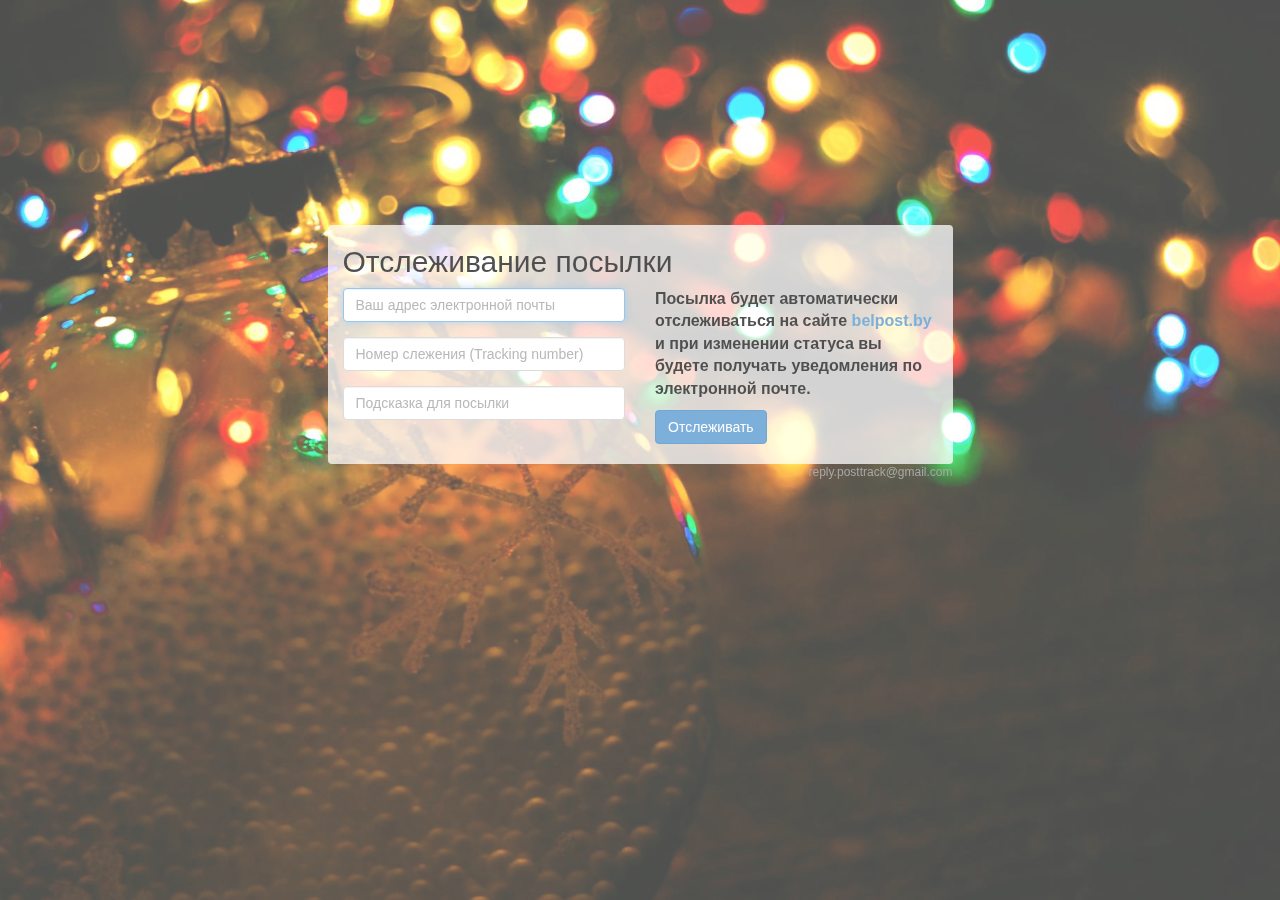
<file: Posttrack.Web/wwwroot/index.html>
﻿<!DOCTYPE html>
<!--[if lt IE 7]> <html class="no-js lt-ie9 lt-ie8 lt-ie7"> <![endif]-->
<!--[if IE 7]> <html class="no-js lt-ie9 lt-ie8"> <![endif]-->
<!--[if IE 8]> <html class="no-js lt-ie9"> <![endif]-->
<!--[if gt IE 8]><!-->
<html class="no-js">
<!--<![endif]-->
<head>
    <meta charset="utf-8">
    <!--[if IE]><meta http-equiv="X-UA-Compatible" content="IE=edge,chrome=1"><![endif]-->
    <title>Отслеживание посылки</title>
    <meta name="keywords" content="tracking, belpost"/>
    <meta name="description" content="Tracks delivery from belpost.by and notifies you by email when the delivery status changed."/>
    <meta name="viewport" content="width=device-width">
    <link rel="stylesheet" href="css/bootstrap.min.css">
	<link rel="stylesheet" href="css/templatemo_main.css">
	<link rel="stylesheet" href="css/tooltipster.css"/>
    <script>
        (function(i, s, o, g, r, a, m) {
            i['GoogleAnalyticsObject'] = r;
            i[r] = i[r] || function() {
                (i[r].q = i[r].q || []).push(arguments);
            }, i[r].l = 1 * new Date();
            a = s.createElement(o),
                m = s.getElementsByTagName(o)[0];
            a.async = 1;
            a.src = g;
            m.parentNode.insertBefore(a, m);
        })(window, document, 'script', '//www.google-analytics.com/analytics.js', 'ga');
        ga('create', 'UA-44968940-2', 'auto');
        ga('send', 'pageview');
    </script>
</head>
<body>
<div id="main-wrapper">
    <!--[if lt IE 7]>
        <p class="chromeframe">You are using an <strong>outdated</strong> browser. Please <a href="http://browsehappy.com/">upgrade your browser</a> or <a href="http://www.google.com/chromeframe/?redirect=true">activate Google Chrome Frame</a> to improve your experience.</p>
    <![endif]-->
    <div class="image-section">
        <div class="image-container">
            <img src="images/christmas-background1.jpg" id="home-img" class="main-img inactive" alt="Home">
        </div>
    </div>
    <div class="row">
        <div class="col-lg-6 col-md-6 col-sm-12 col-xs-12 col-lg-offset-3 col-md-offset-6 templatemo-content-wrapper">
            <div class="templatemo-content">
                <div class="alert alert-success" style="display: none;">
	                <strong>Регистрация прошла успешно. Письмо с подтверждением регистрации выслано на <span id="email-sent"></span></strong>
                </div>
                <section id="contact-text" class="active">
                    <div class="col-sm-12 col-md-12">
                        <div class="row">
                            <div class="col-sm-12 col-md-12">
                                <h2>Отслеживание посылки</h2>
                            </div>
                            <div class="clearfix"></div>
                        </div>

                        <div class="row">
                            <div class="col-sm-6 col-md-6">
                                <form id="tracking-form">
                                    <div class="form-group">
                                        <input type="text" name="email" id="email" class="form-control hint" placeholder="Ваш адрес электронной почты" title="Без него мы не будем знать, куда высылать обновления статуса посылки."/>
                                    </div>
                                    <div class="form-group">
                                        <input type="text" name="tracking" id="tracking" class="form-control hint" placeholder="Номер слежения (Tracking number)" title="Без него мы не сможем отслеивать вашу посылку.">
                                    </div>
                                    <div class="form-group">
                                        <input type="text" name="description" id="description" class="form-control hint" placeholder="Подсказка для посылки" title="Подсказка будет указана в уведомлениях, чтобы вы узнали вашу посылку."/>
                                    </div>
                                </form>
                            </div>
                            <div class="col-sm-6 col-md-6">
                                <p>
                                    <b>Посылка будет автоматически отслеживаться на сайте <a href="https://webservices.belpost.by/searchRu.aspx">belpost.by</a> и при изменении статуса вы будете получать уведомления по электронной почте.</b>
                                </p>
                                <button type="button" class="btn btn-primary">Отслеживать</button>
                                <img id="loading" src="images/ajax-loader.png.gif" style="display:none; width:70px;" />
                            </div>
                            <div class="clearfix"></div>
                        </div>
                    </div>
                </section>
                <a href="mailto:reply.posttrack@gmail.com" style="color: grey; float: right; font-size: 12px;">reply.posttrack@gmail.com</a>
            </div>
        </div>
    </div>
</div>
<div id="preloader">
    <div id="status">&nbsp;</div>
</div>
<script src="Scripts/jquery-2.1.1.min.js"></script>
<script src="Scripts/jquery.backstretch.min.js"></script>
<script src="Scripts/jquery.validate.min.js"></script>
<script src="Scripts/jquery.tooltipster.min.js"></script>
<script src="Scripts/templatemo_script.js?v2"></script>
</body>
</html>
</file>
<file: Posttrack.Web/wwwroot/css/templatemo_main.css>
/* Credit: http://www.templatemo.com */

body, html { overflow-x: hidden; }

body {
    -webkit-font-smoothing: antialiased; /* Fix for webkit rendering */
    -webkit-text-size-adjust: 100%;
    font-family: sans-serif !important;
    font-size: 1em;
    font-style: normal;
    line-height: 1.4;
}

hr {
    border: 0;
    border-top: 1px solid #ccc;
    display: block;
    height: 1px;
    margin: 1em 0;
    padding: 0;
}

img { vertical-align: middle; }

/* Preloader */

#preloader {
    background-color: #fff; /* change if the mask should have another color then white */
    bottom: 0;
    left: 0;
    position: fixed;
    right: 0;
    top: 0;
    z-index: 99; /* makes sure it stays on top */
}

#status {
    background-image: url(../images/status.gif); /* path to your loading animation */
    background-position: center;
    background-repeat: no-repeat;
    height: 200px;
    left: 50%; /* centers the loading animation horizontally one the screen */
    margin: -100px 0 0 -100px; /* is width and height divided by two */
    position: absolute;
    top: 50%; /* centers the loading animation vertically one the screen */
    width: 200px;
}

/* General */

#main-wrapper { overflow: hidden; }

.templatemo-site-title {
    color: #fff !important;
    font-size: 48px;
    text-shadow: 0px 2px 3px rgba(0, 0, 0, 1);
}

.templatemo-site-title a, .templatemo-site-title a:hover {
    color: #fff;
    text-decoration: none;
}

img.slide {
    position: absolute;
    width: 100%;
    z-index: -9999999;
}

.active { display: block; }

.inactive {
    display: none;
    left: 703px;
}

.image-section { position: fixed; }

.image-container { position: relative; }

.image-container img { position: absolute; }

.templatemo-content {
    margin-top: 36%;
    overflow: hidden;
    position: static;
}

.templatemo-content section {
    background-color: rgba(255, 255, 255, 0.75);
    border-radius: 4px;
    overflow: hidden;
    padding-bottom: 20px;
    position: relative;
    top: 0;
}


.templatemo-content-wrapper { overflow: hidden; }

.templatemo-content h2 { color: #000; }

.templatemo-content p {
    color: #000;
    font-size: 16px;
}

.inactive a.nolink,
.inactive a.nolink:hover {
    color: #000;
    cursor: text;
    text-decoration: none;
}

.menu {
    position: fixed;
    top: 35px;
    width: 220px;
    z-index: 1;
}

#menu-list {
    background-color: rgba(0, 0, 0, 0.5);
    font-size: 16px;
    padding: 0;
}

#menu-list > li { display: block; }


#menu-list > li > a {
    color: #fff;
    display: block;
    padding: 10px 0 10px 30px;
    text-decoration: none;
}

#menu-list > .active > a,
#menu-list > li > a:hover { background-color: rgba(255, 255, 255, 0.25); }


#responsive {
    background-color: rgba(0, 0, 0, 0.5);
    font-size: 16px;
    padding: 0;
}

#responsive li { display: block; }

#responsive li a {
    color: #fff;
    display: block;
    padding: 10px 0;
    text-decoration: none;
}

#responsive > .active > a,
#responsive li a:hover { background-color: rgba(0, 0, 0, 0.5); }

#map-canvas {
    height: 256px;
    margin-bottom: 10px;
}

.form-group { position: relative; }

.form-group a.nolink {
    cursor: text;
    position: absolute;
    right: 10px;
    top: 7px;
}

.templatemo-content { padding-bottom: 6%; }

.footer {
    bottom: 10px;
    overflow: hidden;
    position: fixed;
}

.footer-text {
    color: #fff;
    font-size: 14px;
    margin-left: 30px;
    text-shadow: 0px 2px 3px rgba(0, 0, 0, 1);
}

.footer-text a, .footer-text a:hover {
    color: #fff;
    text-decoration: none;
}

@media (max-width: 991px) {
    .footer {
        overflow: hidden;
        position: static;
        text-align: center;        
    }

    .footer-text { margin-left: 0; }
}

input.error {
    background-color: #FFDEEB;
    border-color: red;
}

label.error {
    color: red;
    font-size: 14px;
}

input.valid {
    background-color: #EBF58E;
    border-color: green;
}

label.valid { display: none !important; }

.alert-success {
    background-color: #EBF58E;
    border-color: #3c763d;
    color: #3c763d;
    font-size: 14px;
}

.fb_iframe_widget {
    display: inline-block;
    position: relative;
    vertical-align: middle;
}

#vk_like {
    clear: both;
    display: inline-block;
    height: 22px;
    vertical-align: middle;
    width: 100px;
}

.tooltipster-punk {
	border-radius: 5px; 
	border-bottom: 3px solid #357ebd;
	background: #2a2a2a;
	color: #fff;
}
.tooltipster-punk .tooltipster-content {
	font-family: sans-serif;
	font-size: 14px;
	line-height: 16px;
	padding: 8px 10px;
}

.btn.btn-primary:disabled {
    color: yellow;
}
</file>
<file: Posttrack.Web/wwwroot/css/tooltipster.css>
/* This is the default Tooltipster theme (feel free to modify or duplicate and create multiple themes!): */
.tooltipster-default {
	border-radius: 5px; 
	border: 2px solid #000;
	background: #4c4c4c;
	color: #fff;
}

/* Use this next selector to style things like font-size and line-height: */
.tooltipster-default .tooltipster-content {
	font-family: Arial, sans-serif;
	font-size: 14px;
	line-height: 16px;
	padding: 8px 10px;
	overflow: hidden;
}

/* This next selector defines the color of the border on the outside of the arrow. This will automatically match the color and size of the border set on the main tooltip styles. Set display: none; if you would like a border around the tooltip but no border around the arrow */
.tooltipster-default .tooltipster-arrow .tooltipster-arrow-border {
	/* border-color: ... !important; */
}


/* If you're using the icon option, use this next selector to style them */
.tooltipster-icon {
	cursor: help;
	margin-left: 4px;
}








/* This is the base styling required to make all Tooltipsters work */
.tooltipster-base {
	padding: 0;
	font-size: 0;
	line-height: 0;
	position: absolute;
	left: 0;
	top: 0;
	z-index: 9999999;
	pointer-events: none;
	width: auto;
	overflow: visible;
}
.tooltipster-base .tooltipster-content {
	overflow: hidden;
}


/* These next classes handle the styles for the little arrow attached to the tooltip. By default, the arrow will inherit the same colors and border as what is set on the main tooltip itself. */
.tooltipster-arrow {
	display: block;
	text-align: center;
	width: 100%;
	height: 100%;
	position: absolute;
	top: 0;
	left: 0;
	z-index: -1;
}
.tooltipster-arrow span, .tooltipster-arrow-border {
	display: block;
	width: 0; 
	height: 0;
	position: absolute;
}
.tooltipster-arrow-top span, .tooltipster-arrow-top-right span, .tooltipster-arrow-top-left span {
	border-left: 8px solid transparent !important;
	border-right: 8px solid transparent !important;
	border-top: 8px solid;
	bottom: -7px;
}
.tooltipster-arrow-top .tooltipster-arrow-border, .tooltipster-arrow-top-right .tooltipster-arrow-border, .tooltipster-arrow-top-left .tooltipster-arrow-border {
	border-left: 9px solid transparent !important;
	border-right: 9px solid transparent !important;
	border-top: 9px solid;
	bottom: -7px;
}

.tooltipster-arrow-bottom span, .tooltipster-arrow-bottom-right span, .tooltipster-arrow-bottom-left span {
	border-left: 8px solid transparent !important;
	border-right: 8px solid transparent !important;
	border-bottom: 8px solid;
	top: -7px;
}
.tooltipster-arrow-bottom .tooltipster-arrow-border, .tooltipster-arrow-bottom-right .tooltipster-arrow-border, .tooltipster-arrow-bottom-left .tooltipster-arrow-border {
	border-left: 9px solid transparent !important;
	border-right: 9px solid transparent !important;
	border-bottom: 9px solid;
	top: -7px;
}
.tooltipster-arrow-top span, .tooltipster-arrow-top .tooltipster-arrow-border, .tooltipster-arrow-bottom span, .tooltipster-arrow-bottom .tooltipster-arrow-border {
	left: 0;
	right: 0;
	margin: 0 auto;
}
.tooltipster-arrow-top-left span, .tooltipster-arrow-bottom-left span {
	left: 6px;
}
.tooltipster-arrow-top-left .tooltipster-arrow-border, .tooltipster-arrow-bottom-left .tooltipster-arrow-border {
	left: 5px;
}
.tooltipster-arrow-top-right span,  .tooltipster-arrow-bottom-right span {
	right: 6px;
}
.tooltipster-arrow-top-right .tooltipster-arrow-border, .tooltipster-arrow-bottom-right .tooltipster-arrow-border {
	right: 5px;
}
.tooltipster-arrow-left span, .tooltipster-arrow-left .tooltipster-arrow-border {
	border-top: 8px solid transparent !important;
	border-bottom: 8px solid transparent !important; 
	border-left: 8px solid;
	top: 50%;
	margin-top: -7px;
	right: -7px;
}
.tooltipster-arrow-left .tooltipster-arrow-border {
	border-top: 9px solid transparent !important;
	border-bottom: 9px solid transparent !important; 
	border-left: 9px solid;
	margin-top: -8px;
}
.tooltipster-arrow-right span, .tooltipster-arrow-right .tooltipster-arrow-border {
	border-top: 8px solid transparent !important;
	border-bottom: 8px solid transparent !important; 
	border-right: 8px solid;
	top: 50%;
	margin-top: -7px;
	left: -7px;
}
.tooltipster-arrow-right .tooltipster-arrow-border {
	border-top: 9px solid transparent !important;
	border-bottom: 9px solid transparent !important; 
	border-right: 9px solid;
	margin-top: -8px;
}


/* Some CSS magic for the awesome animations - feel free to make your own custom animations and reference it in your Tooltipster settings! */

.tooltipster-fade {
	opacity: 0;
	-webkit-transition-property: opacity;
	-moz-transition-property: opacity;
	-o-transition-property: opacity;
	-ms-transition-property: opacity;
	transition-property: opacity;
}
.tooltipster-fade-show {
	opacity: 1;
}

.tooltipster-grow {
	-webkit-transform: scale(0,0);
	-moz-transform: scale(0,0);
	-o-transform: scale(0,0);
	-ms-transform: scale(0,0);
	transform: scale(0,0);
	-webkit-transition-property: -webkit-transform;
	-moz-transition-property: -moz-transform;
	-o-transition-property: -o-transform;
	-ms-transition-property: -ms-transform;
	transition-property: transform;
	-webkit-backface-visibility: hidden;
}
.tooltipster-grow-show {
	-webkit-transform: scale(1,1);
	-moz-transform: scale(1,1);
	-o-transform: scale(1,1);
	-ms-transform: scale(1,1);
	transform: scale(1,1);
	-webkit-transition-timing-function: cubic-bezier(0.175, 0.885, 0.320, 1);
	-webkit-transition-timing-function: cubic-bezier(0.175, 0.885, 0.320, 1.15); 
	-moz-transition-timing-function: cubic-bezier(0.175, 0.885, 0.320, 1.15); 
	-ms-transition-timing-function: cubic-bezier(0.175, 0.885, 0.320, 1.15); 
	-o-transition-timing-function: cubic-bezier(0.175, 0.885, 0.320, 1.15); 
	transition-timing-function: cubic-bezier(0.175, 0.885, 0.320, 1.15);
}

.tooltipster-swing {
	opacity: 0;
	-webkit-transform: rotateZ(4deg);
	-moz-transform: rotateZ(4deg);
	-o-transform: rotateZ(4deg);
	-ms-transform: rotateZ(4deg);
	transform: rotateZ(4deg);
	-webkit-transition-property: -webkit-transform, opacity;
	-moz-transition-property: -moz-transform;
	-o-transition-property: -o-transform;
	-ms-transition-property: -ms-transform;
	transition-property: transform;
}
.tooltipster-swing-show {
	opacity: 1;
	-webkit-transform: rotateZ(0deg);
	-moz-transform: rotateZ(0deg);
	-o-transform: rotateZ(0deg);
	-ms-transform: rotateZ(0deg);
	transform: rotateZ(0deg);
	-webkit-transition-timing-function: cubic-bezier(0.230, 0.635, 0.495, 1);
	-webkit-transition-timing-function: cubic-bezier(0.230, 0.635, 0.495, 2.4); 
	-moz-transition-timing-function: cubic-bezier(0.230, 0.635, 0.495, 2.4); 
	-ms-transition-timing-function: cubic-bezier(0.230, 0.635, 0.495, 2.4); 
	-o-transition-timing-function: cubic-bezier(0.230, 0.635, 0.495, 2.4); 
	transition-timing-function: cubic-bezier(0.230, 0.635, 0.495, 2.4);
}

.tooltipster-fall {
	top: 0;
	-webkit-transition-property: top;
	-moz-transition-property: top;
	-o-transition-property: top;
	-ms-transition-property: top;
	transition-property: top;
	-webkit-transition-timing-function: cubic-bezier(0.175, 0.885, 0.320, 1);
	-webkit-transition-timing-function: cubic-bezier(0.175, 0.885, 0.320, 1.15); 
	-moz-transition-timing-function: cubic-bezier(0.175, 0.885, 0.320, 1.15); 
	-ms-transition-timing-function: cubic-bezier(0.175, 0.885, 0.320, 1.15); 
	-o-transition-timing-function: cubic-bezier(0.175, 0.885, 0.320, 1.15); 
	transition-timing-function: cubic-bezier(0.175, 0.885, 0.320, 1.15); 
}
.tooltipster-fall-show {
}
.tooltipster-fall.tooltipster-dying {
	-webkit-transition-property: all;
	-moz-transition-property: all;
	-o-transition-property: all;
	-ms-transition-property: all;
	transition-property: all;
	top: 0px !important;
	opacity: 0;
}

.tooltipster-slide {
	left: -40px;
	-webkit-transition-property: left;
	-moz-transition-property: left;
	-o-transition-property: left;
	-ms-transition-property: left;
	transition-property: left;
	-webkit-transition-timing-function: cubic-bezier(0.175, 0.885, 0.320, 1);
	-webkit-transition-timing-function: cubic-bezier(0.175, 0.885, 0.320, 1.15); 
	-moz-transition-timing-function: cubic-bezier(0.175, 0.885, 0.320, 1.15); 
	-ms-transition-timing-function: cubic-bezier(0.175, 0.885, 0.320, 1.15); 
	-o-transition-timing-function: cubic-bezier(0.175, 0.885, 0.320, 1.15); 
	transition-timing-function: cubic-bezier(0.175, 0.885, 0.320, 1.15);
}
.tooltipster-slide.tooltipster-slide-show {
}
.tooltipster-slide.tooltipster-dying {
	-webkit-transition-property: all;
	-moz-transition-property: all;
	-o-transition-property: all;
	-ms-transition-property: all;
	transition-property: all;
	left: 0px !important;
	opacity: 0;
}


/* CSS transition for when contenting is changing in a tooltip that is still open. The only properties that will NOT transition are: width, height, top, and left */
.tooltipster-content-changing {
	opacity: 0.5;
	-webkit-transform: scale(1.1, 1.1);
	-moz-transform: scale(1.1, 1.1);
	-o-transform: scale(1.1, 1.1);
	-ms-transform: scale(1.1, 1.1);
	transform: scale(1.1, 1.1);
}
</file>
